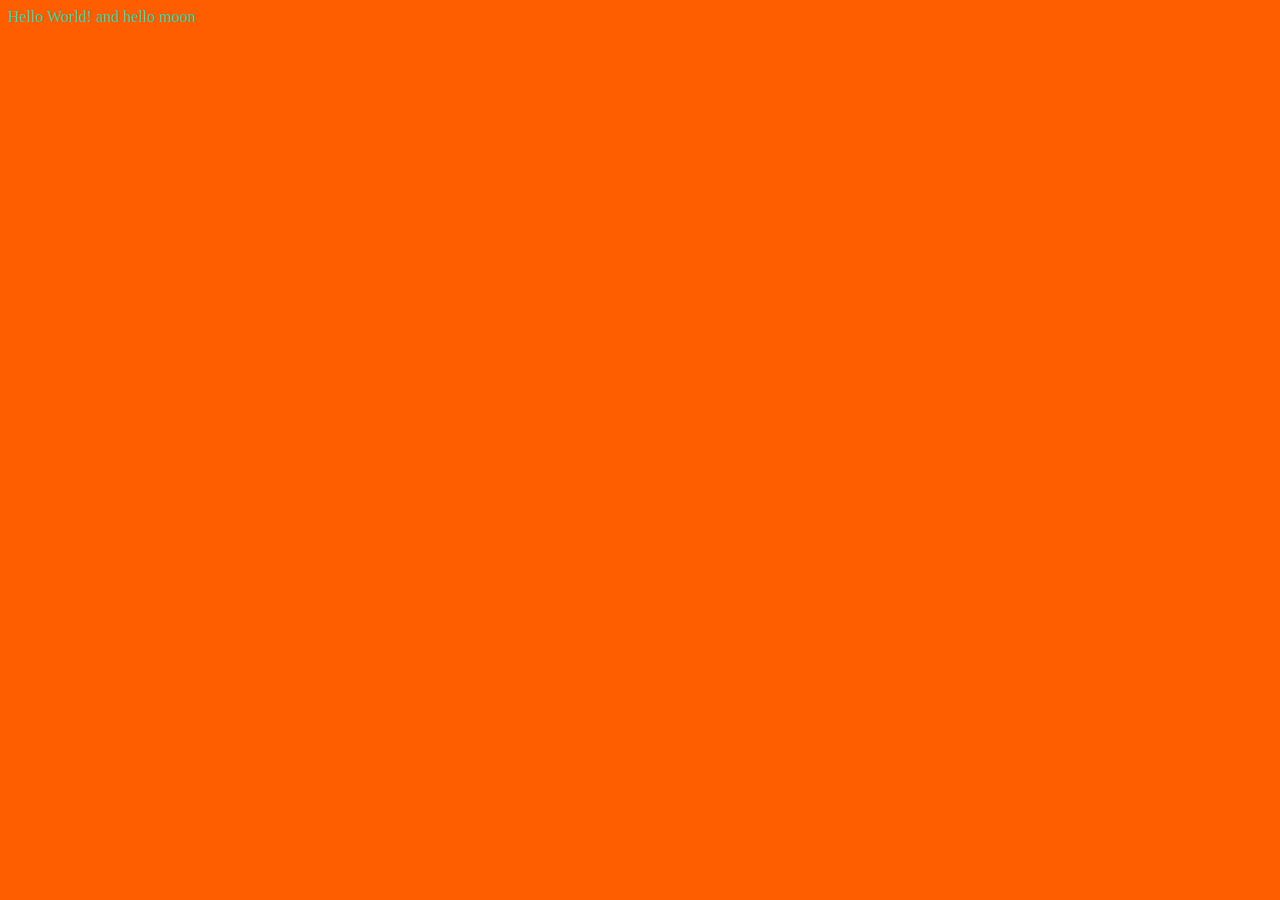
<file: lessons/02-18 lesson03/copy of recipe2.html>
<!DOCTYPE html>
<html>
  <head>
    <meta charset="UTF-8">
    <link rel="stylesheet" type="text/css" href="styles.css"/>
    <title>This is the title</title>
  </head>
  <body>
  Hello World! and hello moon
  </body>
</html>
</file>
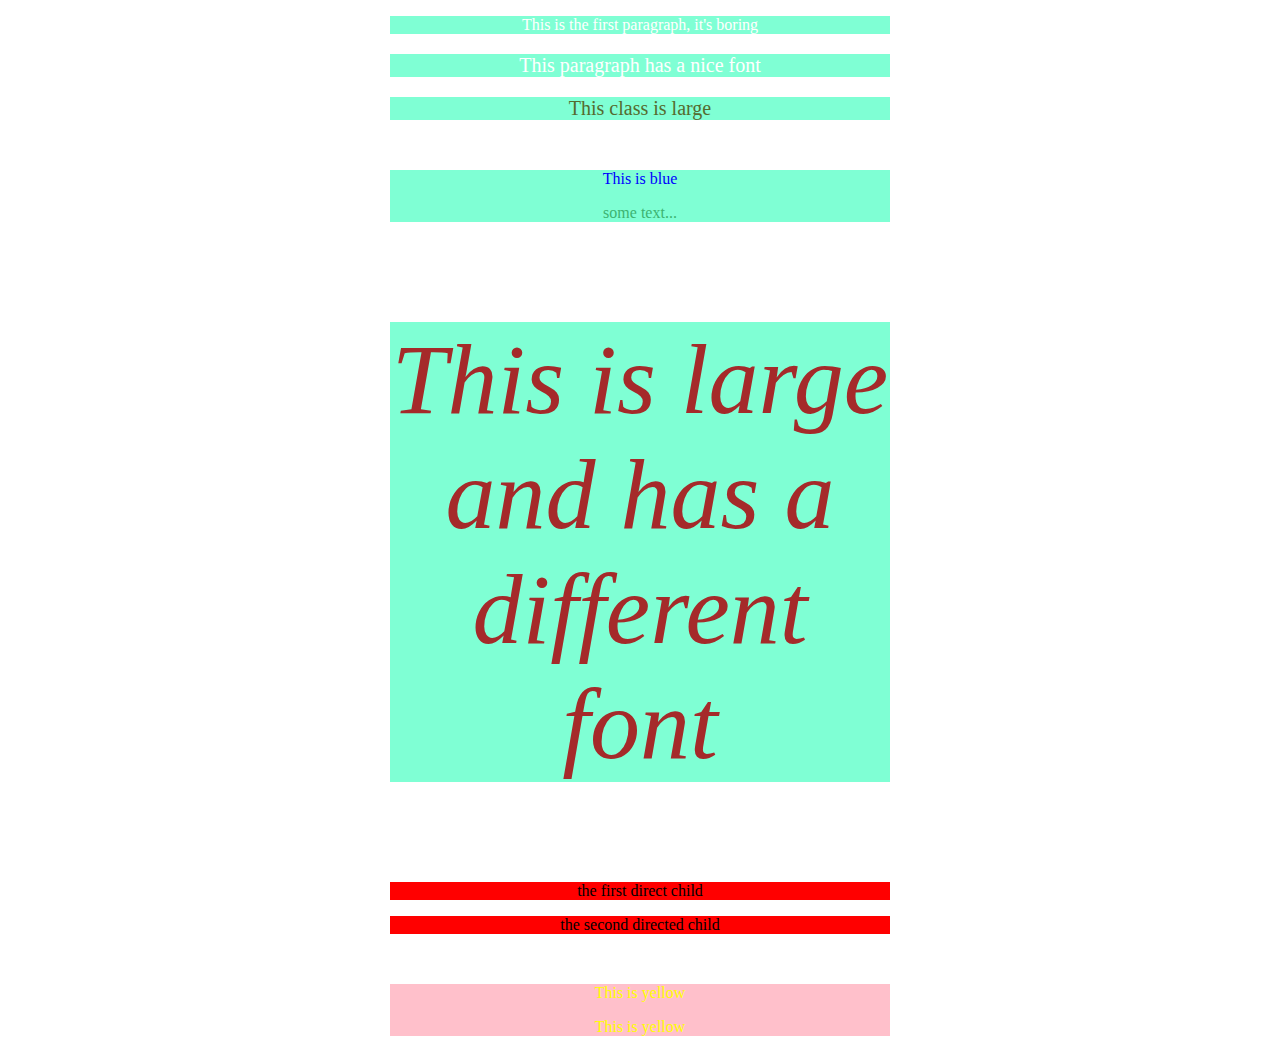
<file: lessons/03-06 lesson08/index08.html>
<!DOCTYPE html>
<html lang="en">

<head>
    <meta charset="UTF-8">
    <meta name="viewport" content="width=device-width, initial-scale=1.0">
    <meta http-equiv="X-UA-Compatible" content="ie=edge">
    <title>HTML and CSS Classes</title>

    <link rel="stylesheet" type="text/css" href="styles.css" />
</head>

<body>

  <p>This is the first paragraph, it's boring </p>
  <p id="my-id">This paragraph has a nice font</p>
<p id="my-id" class="large">This class is large</p>
  <div class="box blue">
    <p>This is blue</p>
    <p>some text...</p>
  </div>

  <div class="box large">
    <p>This is large and has a different font</p>
  </div>

<article>
    <p> the first direct child</p>
    <p>the second directed child</p>
  <div>
    <div class="box"> 
      <p>This is yellow</p>
      <p>This is yellow</p>
    </div>
  </div>
</article>

</body>

</html>
</file>
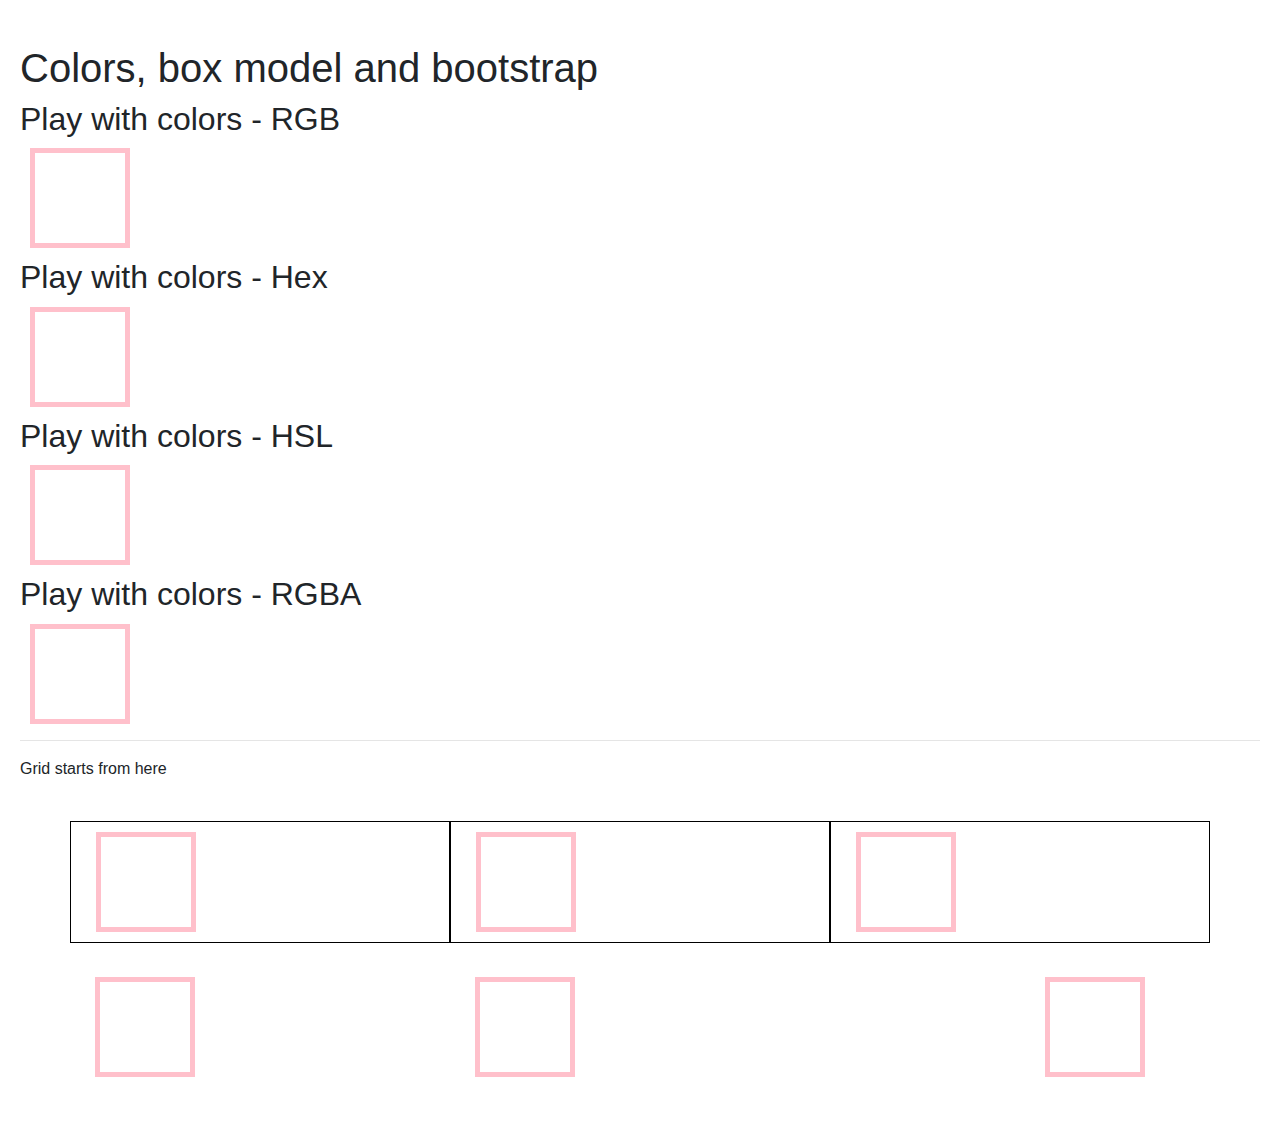
<file: lessons/03-13 lesson10/index10.html>
<!DOCTYPE html>
<html lang="en">
​

<head>
    <meta charset="UTF-8">
    <meta name="viewport" content="width=device-width, initial-scale=1.0">
    <meta http-equiv="X-UA-Compatible" content="ie=edge">
    <title>Colors, box model and bootstrap</title>
    <link rel="stylesheet" href="https://stackpath.bootstrapcdn.com/bootstrap/4.3.1/css/bootstrap.min.css"
        integrity="sha384-ggOyR0iXCbMQv3Xipma34MD+dH/1fQ784/j6cY/iJTQUOhcWr7x9JvoRxT2MZw1T" crossorigin="anonymous">
    <link rel="stylesheet" href="styles.css">
</head>
​

<body>
    <h1>Colors, box model and bootstrap</h1>
    <article>
        <h2>Play with colors - RGB</h2>
        <div class="box rgb"></div>
    </article>
    <article>
        <h2>Play with colors - Hex</h2>
        <div class="box hex"></div>
    </article>
    <article>
        <h2>Play with colors - HSL</h2>
        <div class="box hsl"></div>
    </article>
    <article>
        <h2>Play with colors - RGBA</h2>
        <div class="box rgba"></div>
    </article>
    <hr>
    <p>Grid starts from here</p>
    ​<div class="container">
        <div class="row">
            <div class="col">
                <div class="box rgb"></div>
            </div>

            <div class="col">
                <div class="box rgb"></div>
            </div>
            ​
            <div class="col">
                <div class="box rgb"></div>
            </div>
            ​
        </div>
        ​
        <div class="row">
            <div class="col-4">
                <div class="box rgb"></div>
            </div>

            <div class="col-6">
                <div class="box rgb"></div>
            </div>
            ​
            <div class="col-2">
                <div class="box rgb"></div>
            </div>

        </div>
    </div>


</body>
​

</html>
</file>
<file: lessons/02-18 lesson03/styles.css>
body{
    background-color: rgb(255, 94, 0);
    color: rgb(50, 205, 159);
    font-family: 'sofia';
}

h1{
    color: rgb(24, 4, 4);
    font-family: 'bonbon';
    font-size: 45px;
}

img {
   
    width: 300px;
    height: 200px;
    border-color: black;
    
  } 

   
  a{
      color: rgb(189, 162, 238);
      font-size: 30px;
     
  }

  h2{
      font-family: 'bonbon';
    color: blueviolet;
      font-size: 30px;
  }

  p{
      font-size: 30px;
     
  }
</file>
<file: lessons/03-06 lesson08/styles.css>
div .box p, div .box {
  color: yellow;
  background-color:pink;
}

/* comma adds styles to BOTH elements   */
p, div{
    background-color: aquamarine;
    margin-left: auto;
    margin-right: auto;
    width: 500px;
  }
  
  p{
    text-align: center;
  }
  
  #my-id{
    font-family: Brush Script MT, Brush Script Std, cursive; 
    font-size: 20px;
  }
  
  .box{
    margin-top: 50px;
  }
  /* no space means AND */
  /* .box.blue{
      color: blue ;
  } */


  /*just the first line of the parents */
  .box.blue p:first-child{
    color: blue;
    
  }
  /* for the second line of the p */
  .box.blue p:last-child{
    color: mediumseagreen;
  }


  .box.large{
      font-size: 100px;
      font-family:sofie;
      font-style: italic ;
      color: brown;
  }
   /* space means child of the left element */
   /* div div p{
       color: yellow;} */
       /* the p is inside the box which is inside a div */
  
  /* > applies to DIRECT CHILDREN used to specify one specific thing */
  article > p{
      background-color: red;
  }
/* hover for each p to specify what happens if you hover over element */
 div p:hover{
      color: greenyellow;
      font-size: larger;
  }
  #my-id.large{
    color: darkolivegreen;

  }
  body > p{
    color: white;
  }
</file>
<file: lessons/03-13 lesson10/styles.css>
body {
    padding: 20px;
 }
 
 .box {
    width: 100px;
    height: 100px;
    border: 5px solid pink;
    margin: 10px;
 }
 
 .rgb {
 }
 
 .hsl {
 }
 
 .hex {
 
 }
 
 .rgba {
 }
 
 .col {
    border: 1px solid black;
 }
</file>
